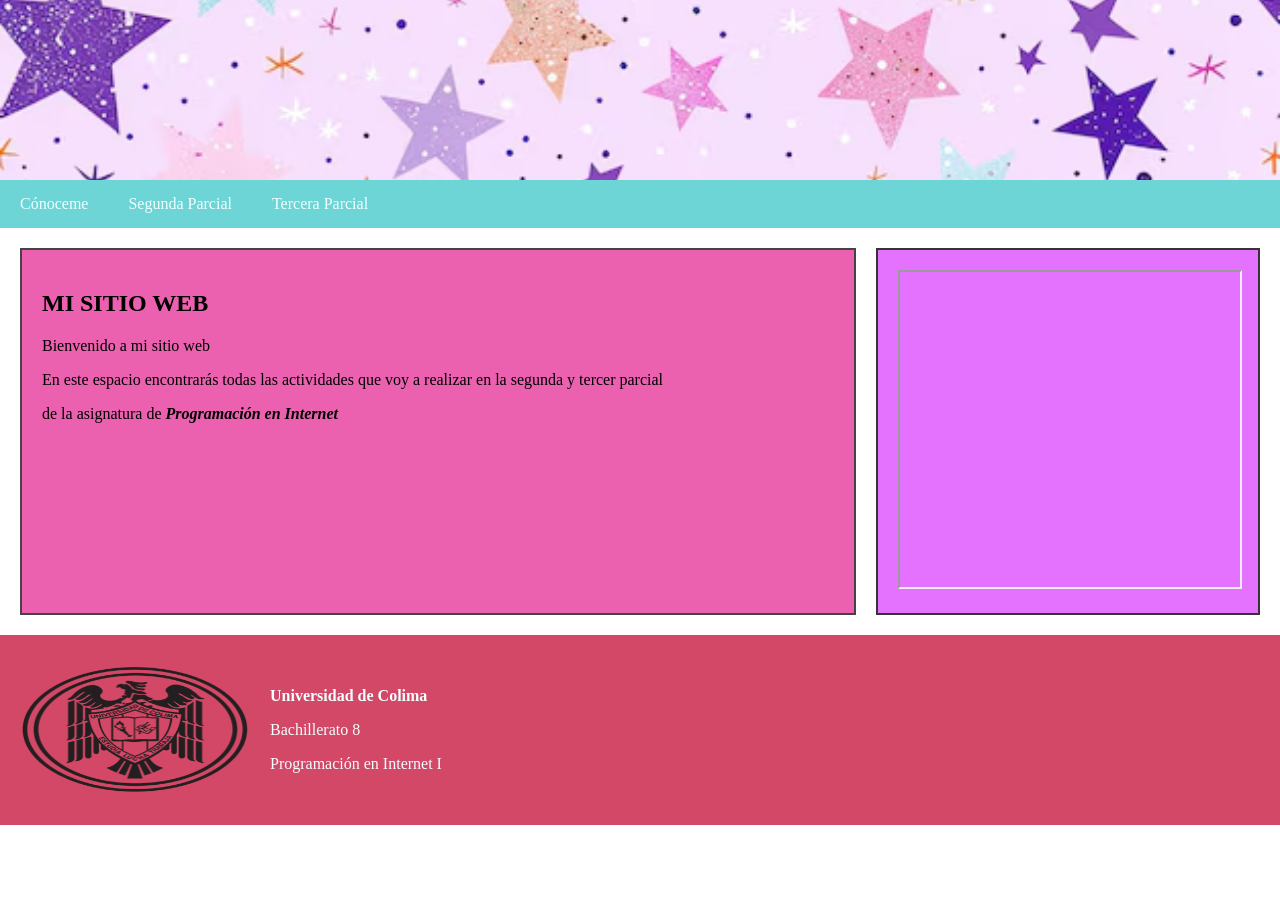
<file: index.html>
<!DOCTYPE html>
<html lang="es">
<head>
    <meta charset="UTF-8">
    <title>Mi Sitio Web</title>
    <link rel="stylesheet" href="estilos.css">
</head>
<body>
    <header><img src="fondo.avif" alt="Fondo de encabezado">
    </header>

    <nav>
        <ul>
            <li> <a href="#">Cónoceme</a>
                <ul>
                    <li><a href="informacion.html">Información personal</a></li>
                    <li><a href="pasatiempos.html">Pasatiempos</a></li>
                </ul>
            </li>

             <li>
    <a href="#">Segunda Parcial</a>
    <ul>
        <li><a href="practica1.html">Práctica uno</a></li>
        <li><a href="posiciones.html">Posiciones</a></li>
        <li><a href="mimundodigital.html">Mi mundo digital</a></li>
        <li><a href="practica-posiciones.html">Práctica de posiciones</a></li>
    </ul>
</li>

<li><a href="#">Tercera Parcial</a>
</li>   
        </ul>
    </nav>
    <section>
        <aside class="principal">
        <h2>MI SITIO WEB</h2>
        <p>Bienvenido a mi sitio web</p>
        <p>En este espacio encontrarás todas las actividades que voy a realizar en la segunda y tercer parcial</p>
        <p> de la asignatura de <b><i>Programación en Internet</i></b>
        </p>
        </aside>
        <aside class="secundario">
            <iframe 
            width ="100%" 
            height="315" 
            src="https://www.youtube.com/?app=desktop&hl=es"
            title="Video de youtube"
></iframe>
        </aside>
    </section>
    <footer>
        <img src="logo-udc.png">

        <div> 
        <p><strong>Universidad de Colima</strong></p>
        <p>Bachillerato 8</p>
        <p>Programación en Internet I</p>
        </div>
    </footer>
</body>
</html>
</file>
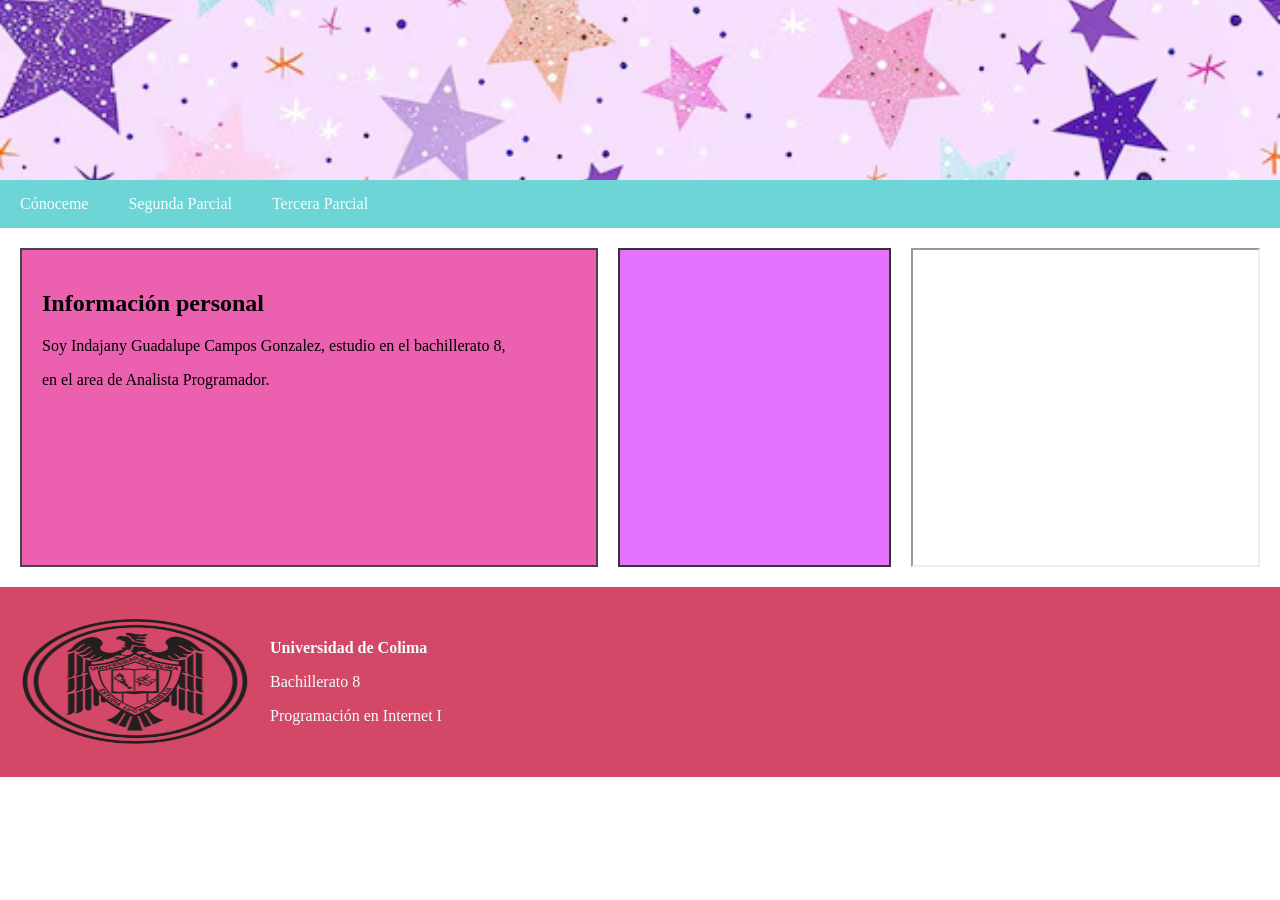
<file: informacion.html>
<!DOCTYPE html>
<html lang="es">
<head>
    <meta charset="UTF-8">
    <title>Mi Sitio Web</title>
    <link rel="stylesheet" href="estilos.css">
</head>
<body>
    <header>
        <img src="fondo.avif">
    </header>
    
    <nav>
        <ul>
            <li> <a href="#">Cónoceme</a>
                <ul>
                    <li><a href="informacion.html">Información personal</a></li>
                    <li><a href="pasatiempos.html">Pasatiempos</a></li>
                </ul>
            </li>
                <li>
                <a href="#">Segunda Parcial</a>
                <ul>
                    <li><a href="practica1.html">Práctica uno</a></li>
                    <li><a href="posiciones.html">Posiciones</a></li>
                    <li><a href="mimundodigital.html">Mi mundo digital</a></li>
                    <li><a href="practica-posiciones.html">Práctica de posiciones</a></li>
                </ul>
            </li>

            <li>
                <a href="#">Tercera Parcial</a>
            </li>
        </ul>
    </nav>
    <section>
        <aside class="principal">
        <h2>Información personal</h2>
        <p>Soy Indajany Guadalupe Campos Gonzalez, estudio en el bachillerato 8,</p>
        <p>en el area de Analista Programador.</p>
        </aside>
        
        <aside class="secundario"></aside>
          <iframe width="560" 
          height="315" 
          src="https://share.google/jMDInd20X3bd86Jad" 
          title="Video de youtube"></iframe>
        
    </section>
    <footer>
        <img src="logo-udc.png">

        <div> 
        <p><strong>Universidad de Colima</strong></p>
        <p>Bachillerato 8</p>
        <p>Programación en Internet I</p>
        </div>
    </footer>
</body>
</html>
</file>
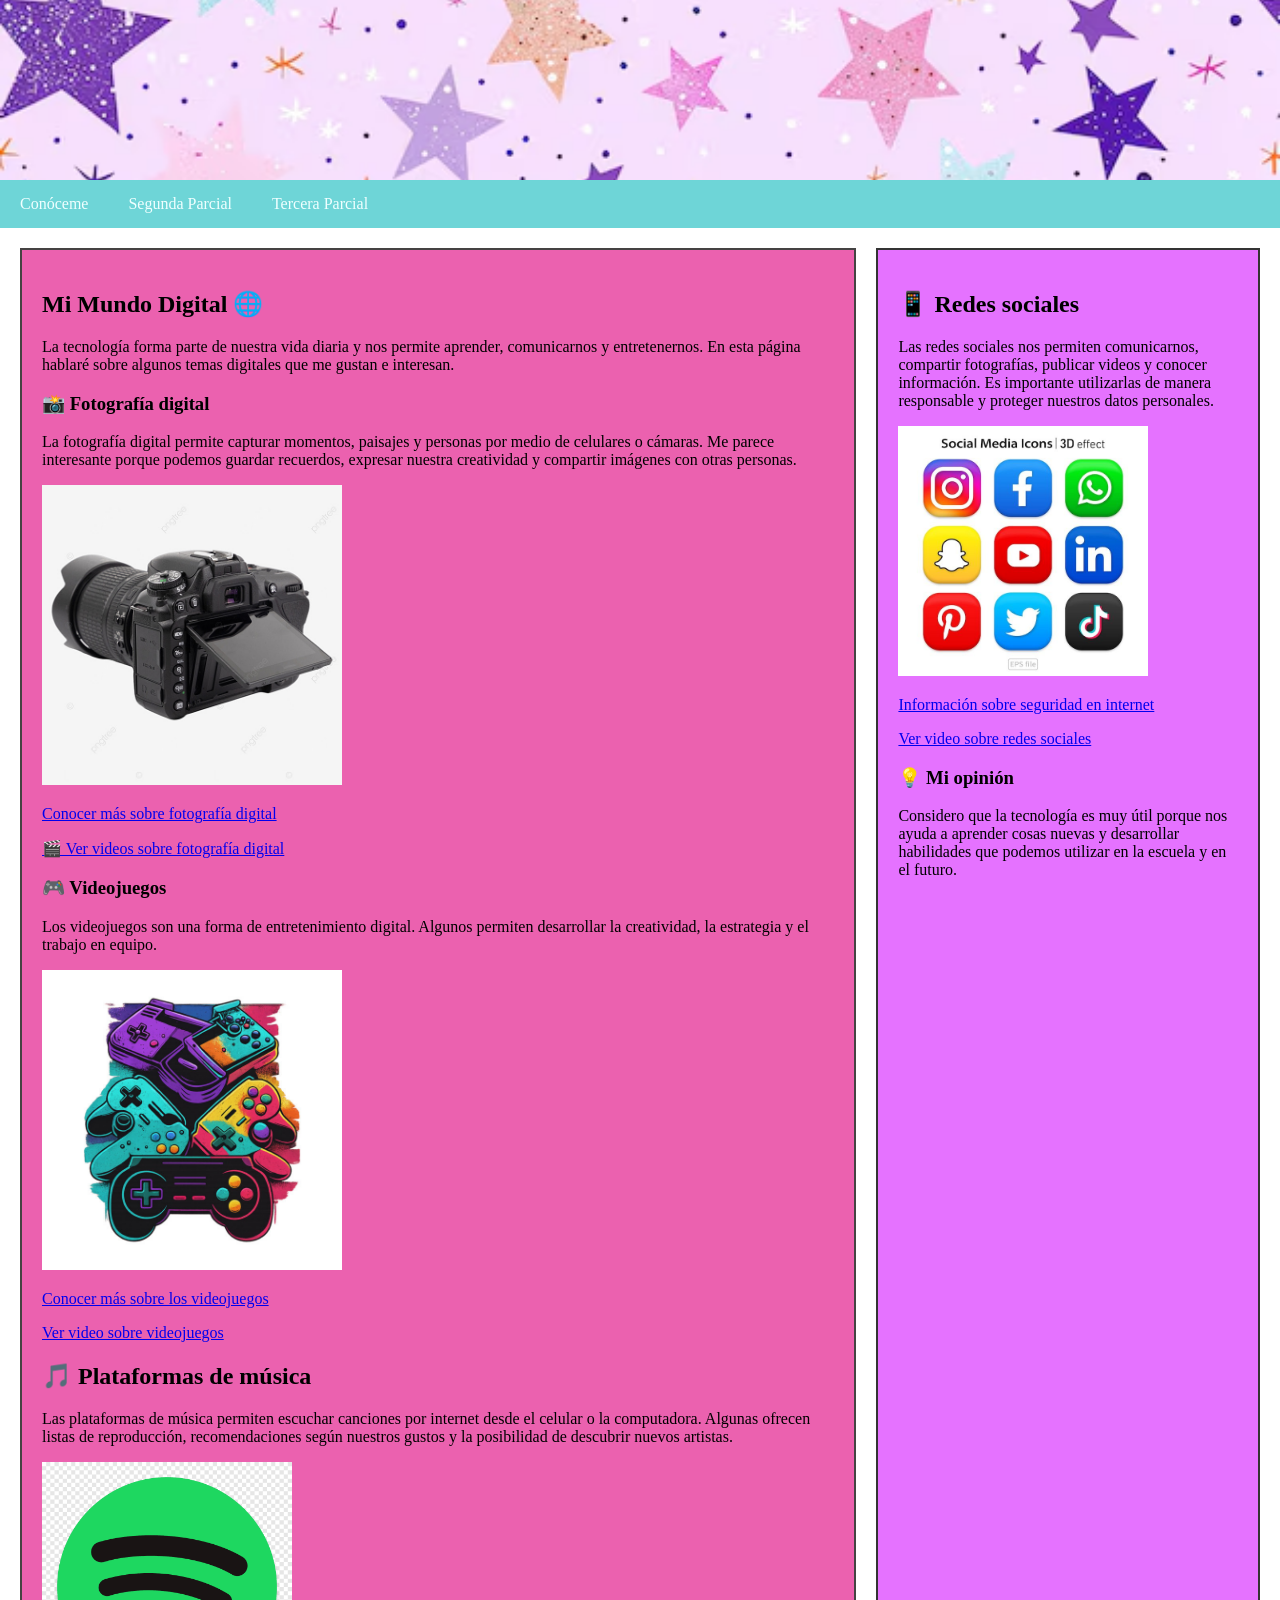
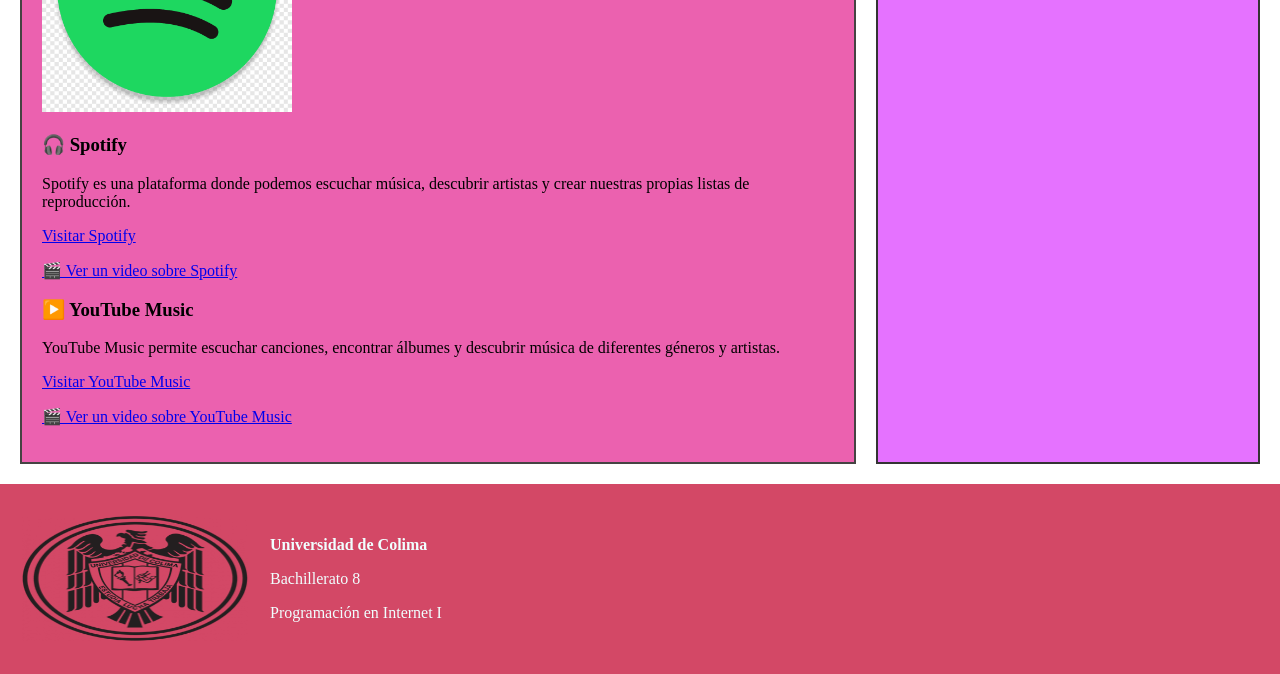
<file: mimundodigital.html>
<!DOCTYPE html> 
<html lang="es">

<head>
    <meta charset="UTF-8">
    <title>Mi Sitio Web</title>
    <link rel="stylesheet" href="estilos.css">
</head>
<body>
    <header>
        <img src="fondo.avif">
    </header>

    <nav>
        <ul>
            <li>
                <a href="#">Conóceme</a>
                <ul>
                    <li><a href="informacion.html">Información personal</a></li>
                    <li><a href="pasatiempos.html">Pasatiempos</a></li>
                </ul>
            </li>

            <li>
                <a href="#">Segunda Parcial</a>
                <ul>
                    <li><a href="practica1.html">Práctica uno</a></li>
                    <li><a href="posiciones.html">Posiciones</a></li>
                    <li><a href="mimundodigital.html">Mi mundo digital</a></li>
                    <li><a href="practica-posiciones.html">Práctica de posiciones</a></li>
                </ul>
            </li>

            <li>
                <a href="#">Tercera Parcial</a>
            </li>
        </ul>
    </nav>

    <section>

        <aside class="principal">

            <h2>Mi Mundo Digital 🌐</h2>
            <p>
                La tecnología forma parte de nuestra vida diaria y nos
                permite aprender, comunicarnos y entretenernos.
                En esta página hablaré sobre algunos temas digitales
                que me gustan e interesan.
            </p>

             <h3>📸 Fotografía digital</h3>

            <p>
                La fotografía digital permite capturar momentos,
                paisajes y personas por medio de celulares o cámaras.
                Me parece interesante porque podemos guardar recuerdos,
                expresar nuestra creatividad y compartir imágenes
                con otras personas.
            </p>

            <img
                src="camara.png"
                alt="Cámara para fotografía digital"
                width="300">

            <p>
                <a href="https://www.adobe.com/es/creativecloud/photography/discover/digital-photography.html"
                   target="_blank">
                    Conocer más sobre fotografía digital
                </a>
            </p>

            <p>
                <a href="https://www.youtube.com/results?search_query=fotografia+digital+para+principiantes"
                   target="_blank">
                    🎬 Ver videos sobre fotografía digital
                </a>
            </p>

            <h3>🎮 Videojuegos</h3>

            <p>
                Los videojuegos son una forma de entretenimiento
                digital. Algunos permiten desarrollar la creatividad,
                la estrategia y el trabajo en equipo.
            </p>

            <img
                src="videojuegos.jpg"
                alt="Equipo para videojuegos"
                width="300">

            <p>
                <a href="https://www.esrb.org/"
                   target="_blank">
                    Conocer más sobre los videojuegos
                </a>
            </p>

            <p>
                <a href="https://www.youtube.com/results?search_query=como+se+crean+los+videojuegos"
                   target="_blank">
                    Ver video sobre videojuegos
                </a>
            </p>

            <h2>🎵 Plataformas de música</h2>

            <p>
                Las plataformas de música permiten escuchar canciones
                por internet desde el celular o la computadora.
                Algunas ofrecen listas de reproducción, recomendaciones
                según nuestros gustos y la posibilidad de descubrir
                nuevos artistas.
            </p>

            <img
                src="spotify.png"
                alt="Equipo para escuchar y crear música"
                width="250">

            <h3>🎧 Spotify</h3>

            <p>
                Spotify es una plataforma donde podemos escuchar música,
                descubrir artistas y crear nuestras propias listas
                de reproducción.
            </p>

            <p>
                <a href="https://open.spotify.com/"
                   target="_blank">
                    Visitar Spotify
                </a>
            </p>

            <p>
                <a href="https://www.youtube.com/results?search_query=como+funciona+spotify"
                   target="_blank">
                    🎬 Ver un video sobre Spotify
                </a>
            </p>

            <h3>▶️ YouTube Music</h3>

            <p>
                YouTube Music permite escuchar canciones, encontrar
                álbumes y descubrir música de diferentes géneros
                y artistas.
            </p>

            <p>
                <a href="https://music.youtube.com/"
                   target="_blank">
                    Visitar YouTube Music
                </a>
            </p>

            <p>
                <a href="https://www.youtube.com/results?search_query=como+funciona+youtube+music"
                   target="_blank">
                    🎬 Ver un video sobre YouTube Music
                </a>
            </p>

        </aside>

        <aside class="secundario">
                 <h2>📱 Redes sociales</h2>

            <p>
                Las redes sociales nos permiten comunicarnos,
                compartir fotografías, publicar videos y conocer
                información. Es importante utilizarlas de manera
                responsable y proteger nuestros datos personales.
            </p>

            <img
                src="redes_sociales.jpg"
                alt="Redes sociales"
                width="250">

            <p>
                <a href="https://www.unicef.org/es/end-violence/ciberacoso-que-es-y-como-detenerlo"
                   target="_blank">
                    Información sobre seguridad en internet
                </a>
            </p>

            <p>
                <a href="https://www.youtube.com/results?search_query=uso+responsable+de+las+redes+sociales"
                   target="_blank">
                    Ver video sobre redes sociales
                </a>
            </p>

            <h3>💡 Mi opinión</h3>

            <p>
                Considero que la tecnología es muy útil porque nos
                ayuda a aprender cosas nuevas y desarrollar habilidades
                que podemos utilizar en la escuela y en el futuro.
            </p>
            </aside>
    </section>

    <footer>

        <img src="logo-udc.png">

        <div>
            <p><strong>Universidad de Colima</strong></p>
            <p>Bachillerato 8</p>
            <p>Programación en Internet I</p>
        </div>

    </footer>

</body>
</html>
</file>
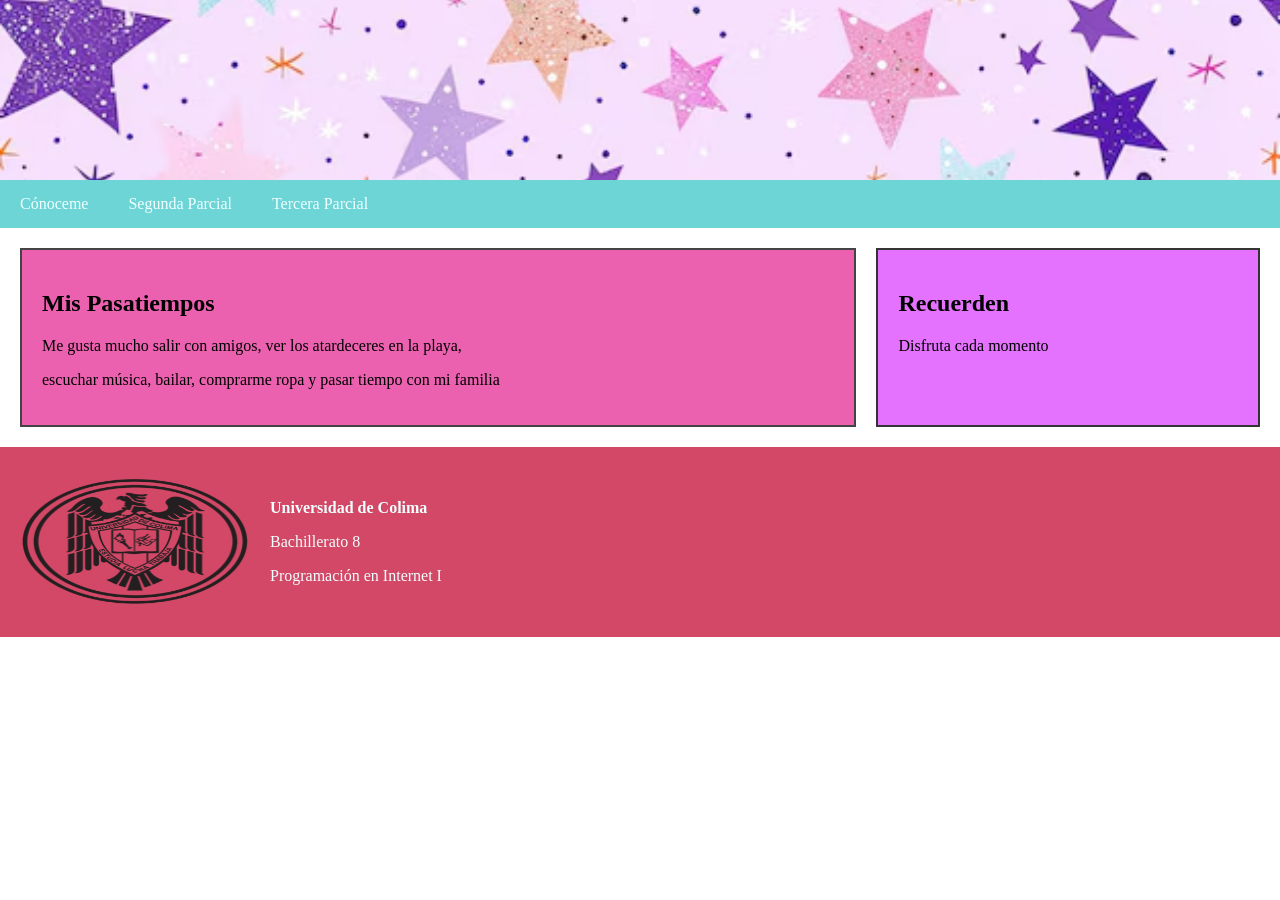
<file: pasatiempos.html>
<!DOCTYPE html>
<html lang="es">
<head>
    <meta charset="UTF-8">
    <title>Mi Sitio Web</title>
    <link rel="stylesheet" href="estilos.css">
</head>
<body>
    <header><img src="fondo.avif">
    </header>

    <nav>
        <ul>
            <li> <a href="#">Cónoceme</a>
                <ul>
                    <li><a href="informacion.html">Información personal</a></li>
                    <li><a href="pasatiempos.html">Pasatiempos</a></li>
                </ul>
            </li>
                <li>
                <a href="#">Segunda Parcial</a>
                <ul>
                    <li><a href="practica1.html">Práctica uno</a></li>
                    <li><a href="posiciones.html">Posiciones</a></li>
                    <li><a href="mimundodigital.html">Mi mundo digital</a></li>
                    <li><a href="practica-posiciones.html">Práctica de posiciones</a></li>
                </ul>
            </li>

            <li>
                <a href="#">Tercera Parcial</a>
            </li>
        </ul>
    </nav>
    <section>
        <aside class="principal">
        <h2>Mis Pasatiempos</h2>
        <p>Me gusta mucho salir con amigos, ver los atardeceres en la playa,</p>
        <p>escuchar música, bailar, comprarme ropa y pasar tiempo con mi familia</p>
        </aside>
        <aside class="secundario">
          <h2>Recuerden</h2>
          <p>Disfruta cada momento</p>
        </aside>
    </section>
    
    <footer>
        <img src="logo-udc.png">

        <div> 
        <p><strong>Universidad de Colima</strong></p>
        <p>Bachillerato 8</p>
        <p>Programación en Internet I</p>
        </div>
    </footer>
</body>
</html>
</file>
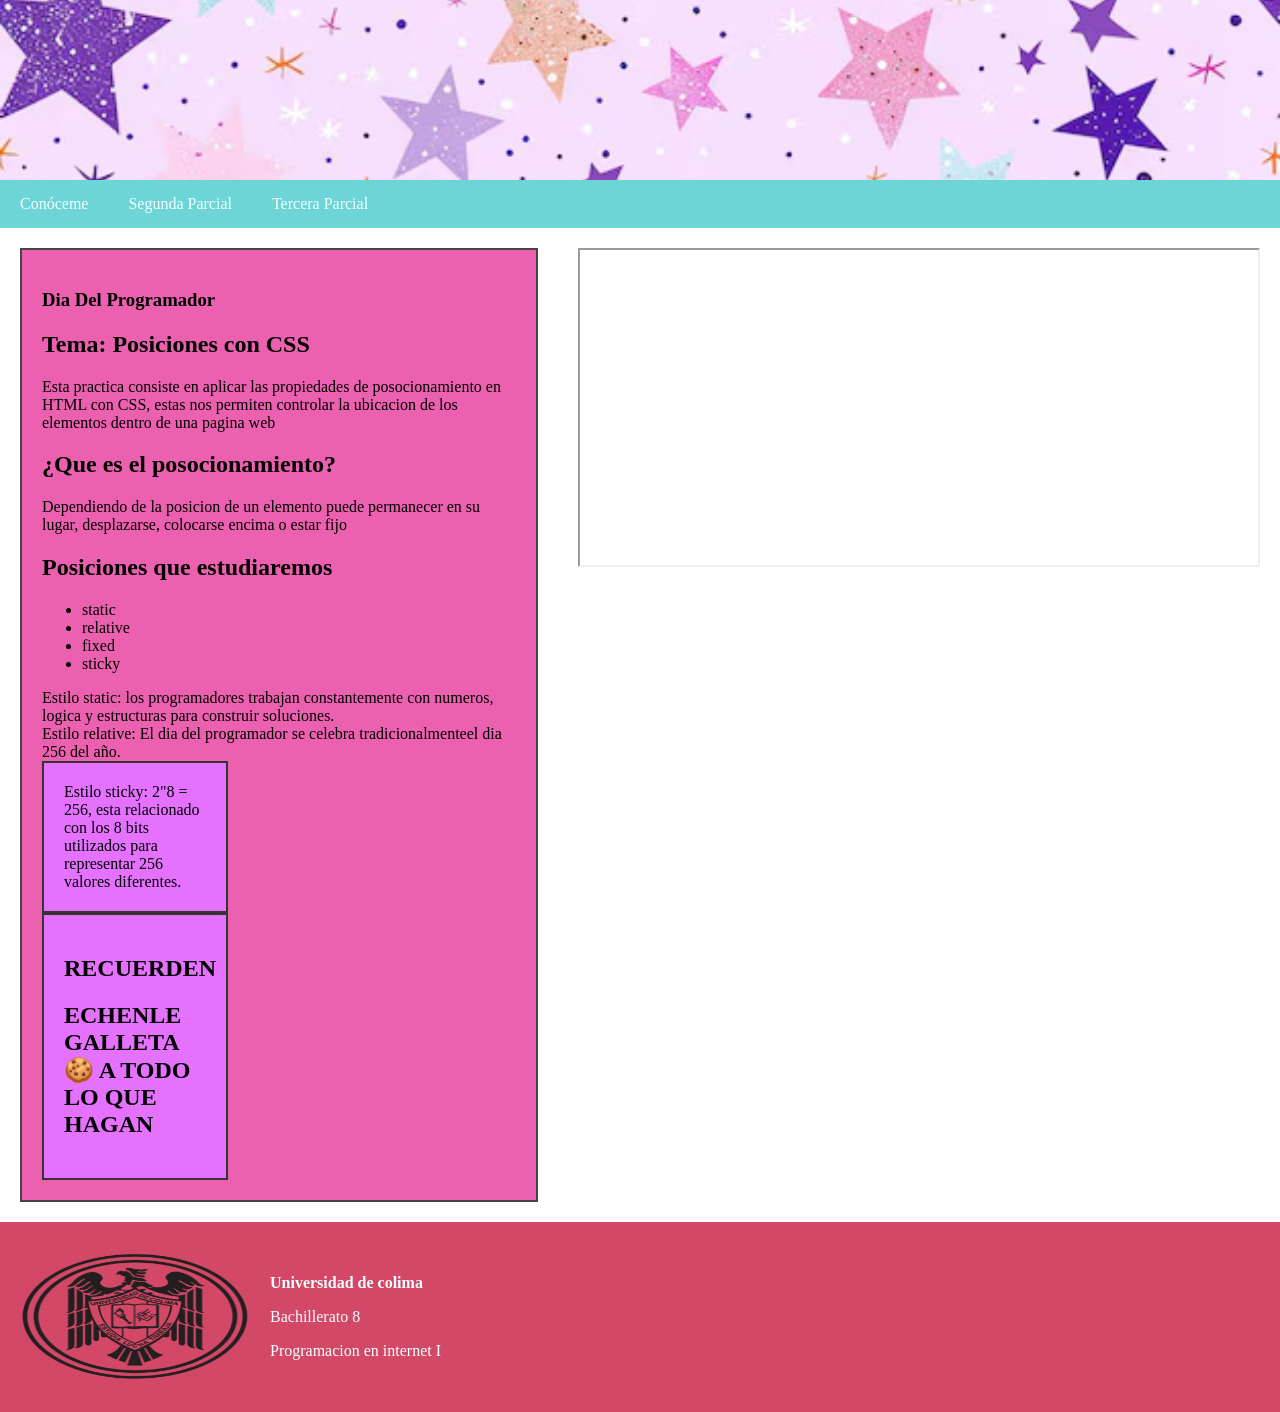
<file: posiciones.html>
<!DOCTYPE html>
<html lang="es">
    <head> 
    <meta charset="UTF-8">
    <title> Mi Sitio Web </title>
     <link rel="stylesheet" href="estilos.css">
   </head> 
   <body> 
    <header> <img src = "fondo.avif"></header>
    <nav>
        <ul>
            <li><a  href="#"> Conóceme</a>
                <ul>
                    <li><a href= " informacion.html"> Informacion personal</a></li>
                    <li><a href="pasatiempos.html"> Pasatiempos</a></li>
                </ul>
            </li>
            <li>
                <a href="#">Segunda Parcial</a>
                <ul>
                    <li><a href="practica1.html">Práctica uno</a></li>
                    <li><a href="posiciones.html">Posiciones</a></li>
                    <li><a href="mimundodigital.html">Mi mundo digital</a></li>
                    <li><a href="practica-posiciones.html">Práctica de posiciones</a></li>
                </ul>
            </li>

            <li>
                <a href="#">Tercera Parcial</a>
            </li>
        </ul>
    </nav>
    <section> 
        <aside class="principal">
        <h1>Dia Del Programador </h1>
        <h2> Tema: Posiciones con CSS</h2>
        <p>Esta practica consiste en aplicar las propiedades  de posocionamiento en HTML con CSS, estas nos permiten controlar la ubicacion de los 
            elementos dentro de una pagina web</p>
        <h2>¿Que es el posocionamiento? </h2>
                <p>  Dependiendo de la posicion de un elemento puede permanecer en su lugar, desplazarse, colocarse encima o estar fijo </p>
            <h2> Posiciones que estudiaremos</h2>
            <ul>
                <li> static </li>
                <li> relative</li>
                <li> fixed</li>
                <li> sticky</li>
            </ul>
            <div class="Programador static">
                Estilo static: los programadores trabajan constantemente con numeros,
                logica y estructuras para construir soluciones.
            </div>
            <div class = "ejemplo"> 
                <div class ="programador static">
                    Estilo relative: El dia del programador se celebra tradicionalmenteel dia 256 del año.
                </div>
            </div>
            <div class=" ejemplo">
                <div class=" programador secundario">
                    Estilo sticky: 2"8 = 256, esta relacionado con los 8 bits utilizados para representar 256 valores diferentes. 
                </div>
            </div>

             <div class="secundario">
                <h2> RECUERDEN <H2> ECHENLE GALLETA🍪 A TODO LO QUE HAGAN
            </div>
                
        </aside>
        <aside class="Secundario"></aside>
        <iframe width="100%" height="315" src="https://www.youtube.com/watch?v=FyS5dAywkEo" 
        title="video de YouTube" ></iframe>
    </section>
    <footer>
        <img src="logo-udc.png">
        <div>
            <p><strong> Universidad de colima</strong></p>
            <p>Bachillerato 8</p>
            <p> Programacion en internet I</p>
        <div>
    </footer>
 </body>

</html>
</file>
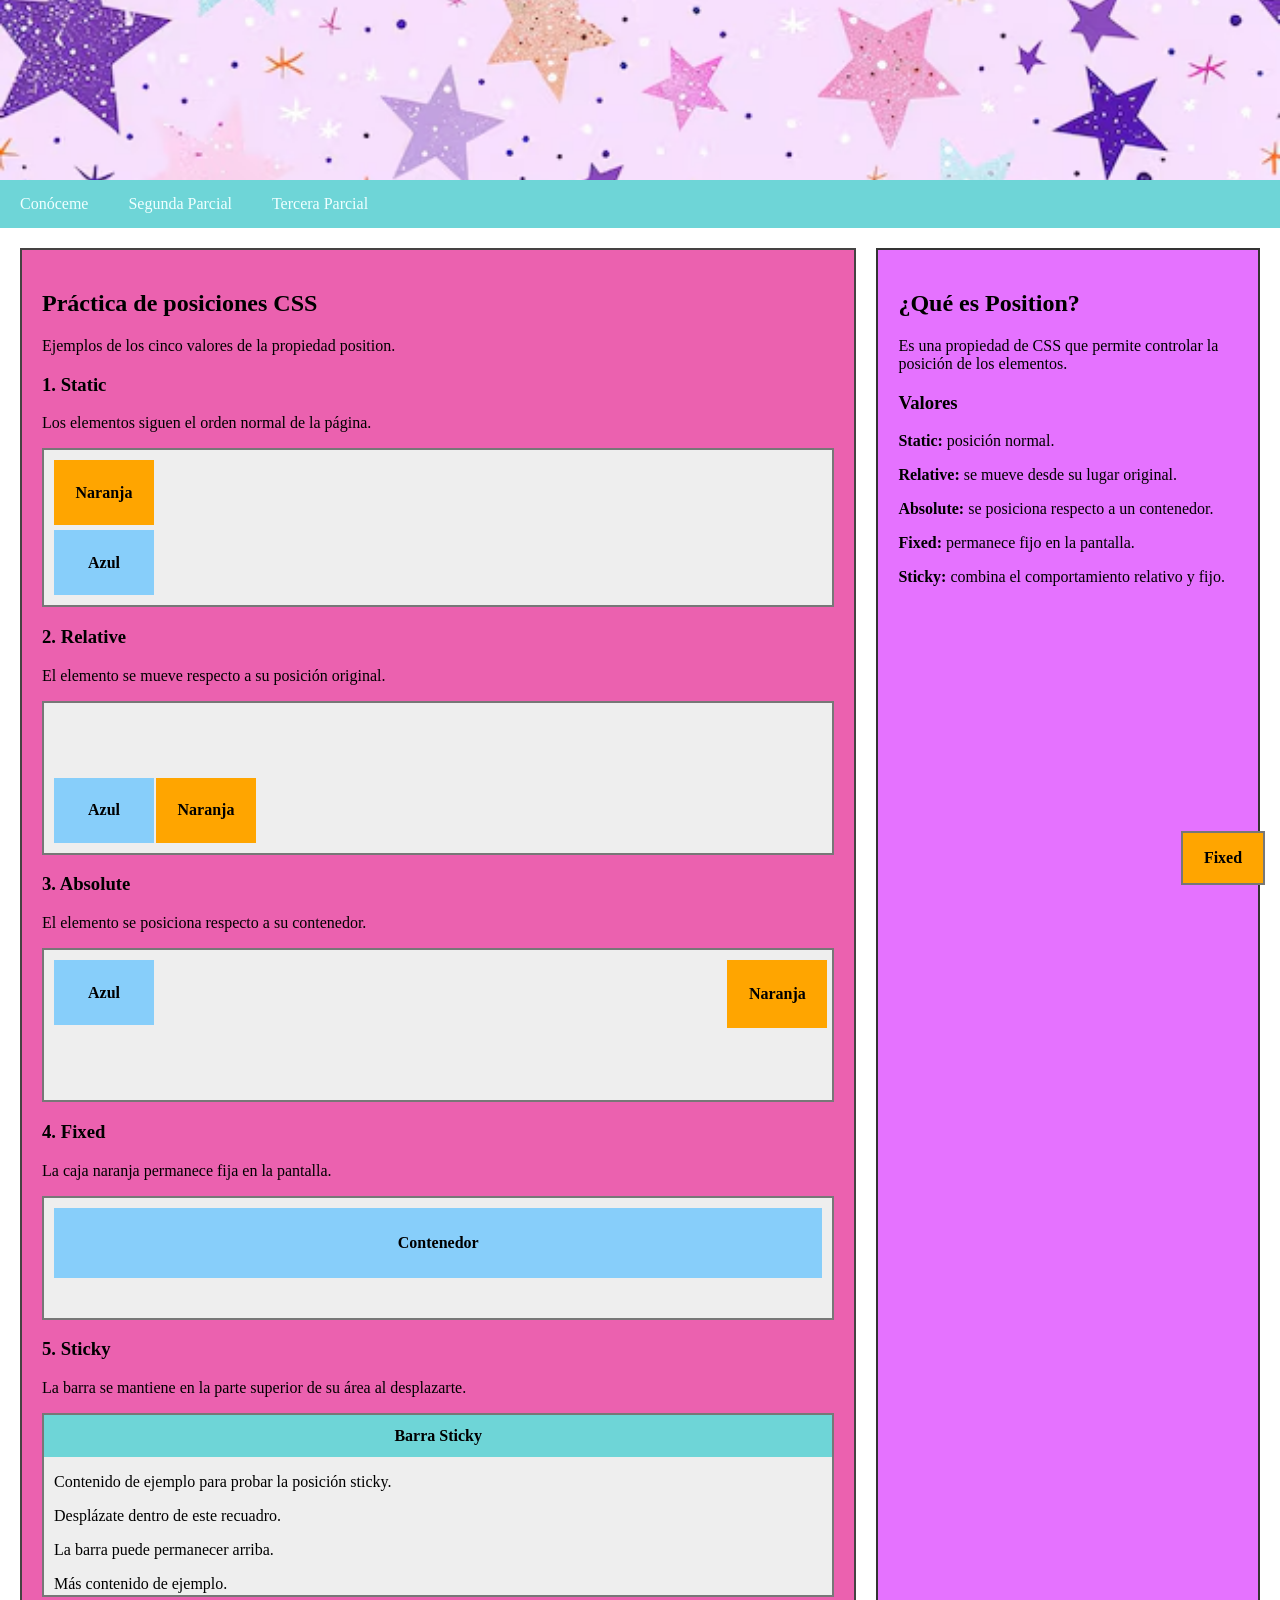
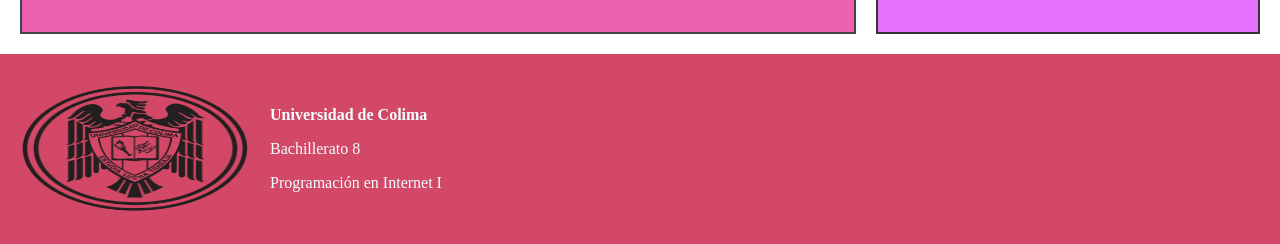
<file: practica-posiciones.html>
<!DOCTYPE html>
<html lang="es">
<head>
    <meta charset="UTF-8">
    <title>Práctica de posiciones</title>
    <link rel="stylesheet" href="estilos.css">
    <link rel="stylesheet" href="practica-posiciones.css">
</head>
<body>

    <header>
        <img src="fondo.avif" alt="Fondo de encabezado">
    </header>

    <nav>
        <ul>
            <li>
                <a href="#">Conóceme</a>
                <ul>
                    <li><a href="informacion.html">Información personal</a></li>
                    <li><a href="pasatiempos.html">Pasatiempos</a></li>
                </ul>
            </li>

            <li>
                <a href="#">Segunda Parcial</a>
                <ul>
                    <li><a href="practica1.html">Práctica uno</a></li>
                    <li><a href="posiciones.html">Posiciones</a></li>
                    <li><a href="mimundodigital.html">Mi mundo digital</a></li>
                    <li><a href="practica-posiciones.html">Práctica de posiciones</a></li>
                </ul>
            </li>

            <li>
                <a href="#">Tercera Parcial</a>
            </li>
        </ul>
    </nav>

    <section>
        <aside class="principal">
            <h2>Práctica de posiciones CSS</h2>
            <p>Ejemplos de los cinco valores de la propiedad position.</p>

            <h3>1. Static</h3>
            <p>Los elementos siguen el orden normal de la página.</p>
            <div class="contenedor static">
                <div class="caja naranja">Naranja</div>
                <div class="caja azul">Azul</div>
            </div>

            <h3>2. Relative</h3>
            <p>El elemento se mueve respecto a su posición original.</p>
            <div class="contenedor relative">
                <div class="caja naranja">Naranja</div>
                <div class="caja azul">Azul</div>
            </div>

            <h3>3. Absolute</h3>
            <p>El elemento se posiciona respecto a su contenedor.</p>
            <div class="contenedor absolute">
                <div class="caja naranja">Naranja</div>
                <div class="caja azul">Azul</div>
            </div>

            <h3>4. Fixed</h3>
            <p>La caja naranja permanece fija en la pantalla.</p>
            <div class="contenedor fixed">
                <div class="caja azul">Contenedor</div>
            </div>

            <h3>5. Sticky</h3>
            <p>La barra se mantiene en la parte superior de su área al desplazarte.</p>
            <div class="contenedor sticky">
                <div class="barra-sticky">Barra Sticky</div>
                <p>Contenido de ejemplo para probar la posición sticky.</p>
                <p>Desplázate dentro de este recuadro.</p>
                <p>La barra puede permanecer arriba.</p>
                <p>Más contenido de ejemplo.</p>
                <p>Fin de la demostración.</p>
            </div>
        </aside>

        <aside class="secundario">
            <h2>¿Qué es Position?</h2>
            <p>Es una propiedad de CSS que permite controlar la posición de los elementos.</p>

            <h3>Valores</h3>
            <p><b>Static:</b> posición normal.</p>
            <p><b>Relative:</b> se mueve desde su lugar original.</p>
            <p><b>Absolute:</b> se posiciona respecto a un contenedor.</p>
            <p><b>Fixed:</b> permanece fijo en la pantalla.</p>
            <p><b>Sticky:</b> combina el comportamiento relativo y fijo.</p>
        </aside>
    </section>

    <footer>
        <img src="logo-udc.png" alt="Logo de la Universidad de Colima">

        <div>
            <p><strong>Universidad de Colima</strong></p>
            <p>Bachillerato 8</p>
            <p>Programación en Internet I</p>
        </div>
    </footer>

</body>
</html>
</file>
<file: estilos.css>
body{
    margin:0;
}

header{
    width: 100%;
    height: 180px;
}

header img {
    width: 100%;
    height: 180px;
    object-fit: cover;

}

/* Estilos del menu */

nav {
    background-color: rgb(110, 213, 215);
}

nav ul{
list-style: none;
margin: 0;
padding: 0;
}

nav > ul {
    display:flex;
}

nav li {
    position: relative;
}

nav a{
    display: block;
    color: azure;
    text-decoration: none;
    padding: 15px 20px;
}

nav a:hover {
background-color: rgba(127, 255, 212, 0.39);
}

/*Estilos del submenu*/
nav li ul {
    display:none;
    position: absolute;
    background-color: pink;
    min-width: 180px;
}

nav li:hover ul{
    display:block;
}
/* Estilos del pie de pagina */

footer {
    background-color: rgb(211, 72, 102);
    color:azure;
    display: flex;
    align-items: center;
    padding: 20px;
}

footer img {
    width: 230px;
    height: 150px;
    margin-right: 20px;
}

/*estilos para el cuerpo de la pagina*/
section{
    display: flex;
    gap: 20px;
    /*el gap es el espacio que hay entre el section y los aside*/
    padding: 20px;
    min-width: 350px;
}

.principal {
    width: 70%;
    background-color: rgb(235, 97, 175);
    padding: 20px;
    border: 2px solid rgb(69, 67, 67);
}

.secundario {
    width: 30%;
    background-color: rgb(229, 114, 255);
    padding: 20px;
    border: 2px solid rgb(52, 52, 52);
}
</file>
<file: practica-posiciones.css>
/* Estilos de los ejemplos de Position */

.contenedor {
    position: relative;
    min-height: 130px;
    margin: 15px 0;
    padding: 10px;
    background-color: #eeeeee;
    border: 2px solid #777777;
}

.caja {
    width: 100px;
    height: 65px;
    display: flex;
    align-items: center;
    justify-content: center;
    font-weight: bold;
}

.naranja {
    background-color: orange;
    color: black;
}

.azul {
    background-color: lightskyblue;
    color: black;
}

/* 1. Static */

.static .naranja {
    position: static;
    margin-bottom: 5px;
}

/* 2. Relative */

.relative .naranja {
    position: relative;
    background: orange;
    width: 100px;
    height: 65px;
    top: 65px;
    left: 102px;
}

/* 3. Absolute */

.absolute .naranja {
    position: absolute;
  background: orange;
  width: 100px;
  height: 68px;
    right: 5px;
}

/* 4. Fixed */

.fixed {
    min-height: 100px;
}

.fixed .azul {
    width: 100%;
    height: 70px;
}

.fixed::after {
    content: "Fixed";
    position: fixed;
    right: 15px;
    bottom: 15px;
    width: 80px;
    height: 50px;
    background-color: orange;
    border: 2px solid #777777;
    display: flex;
    align-items: center;
    justify-content: center;
    font-weight: bold;
    z-index: 1000;
}

/* 5. Sticky */

.sticky {
    height: 180px;
    overflow-y: auto;
    padding: 0;
}

.barra-sticky {
    position: sticky;
    top: 0;
    background-color: rgb(110, 213, 215);
    padding: 12px;
    text-align: center;
    font-weight: bold;
    z-index: 1;
}

.sticky p {
    padding: 0 10px;
}
</file>
